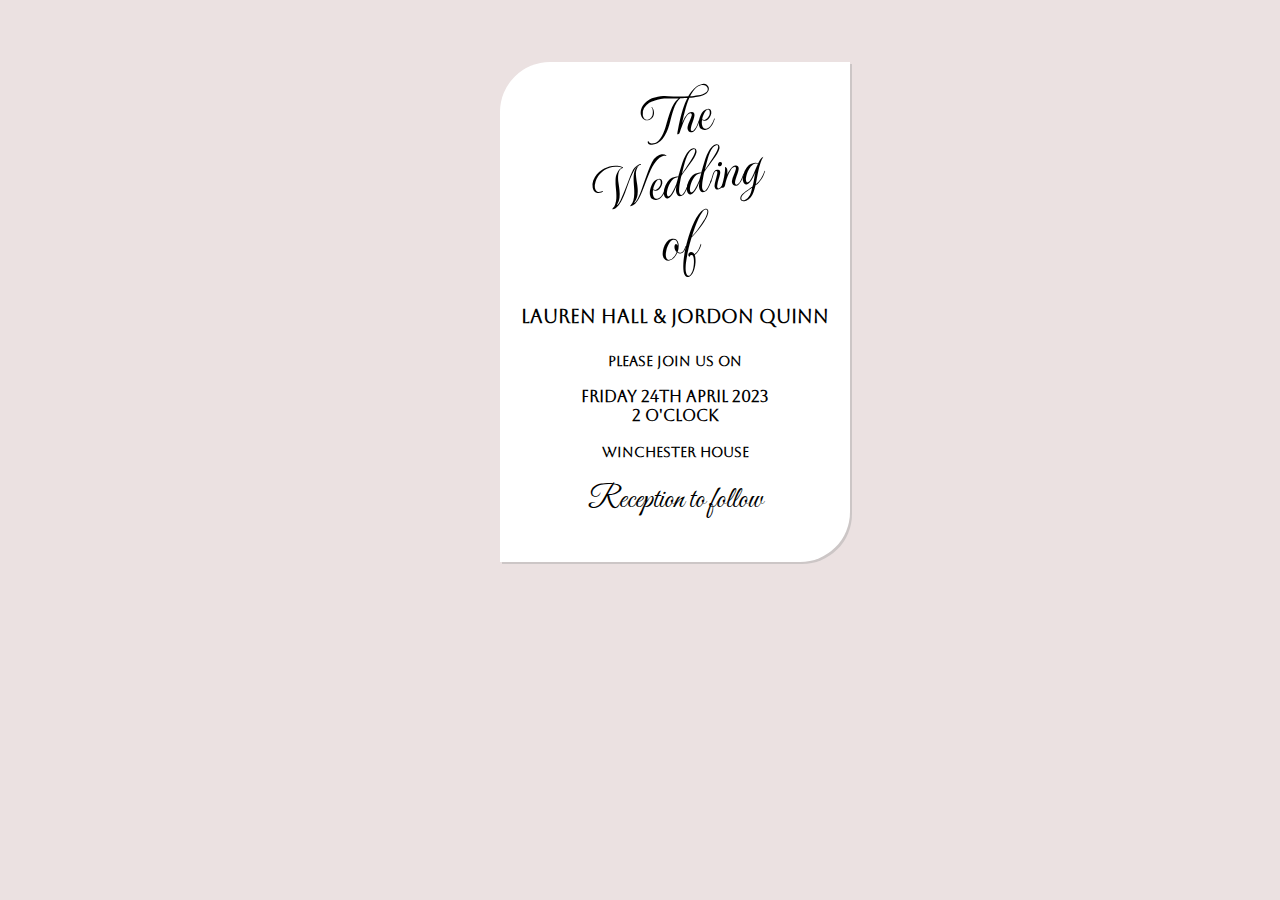
<file: homeworktasks 29.01.2023/indextask4.html>
<!DOCTYPE html>
<html lang="en">

<head>
    <meta charset="UTF-8">
    <meta http-equiv="X-UA-Compatible" content="IE=edge">
    <meta name="viewport" content="width=device-width, initial-scale=1.0">
    <title>Document</title>
    <link rel="preconnect" href="https://fonts.googleapis.com">
    <link rel="preconnect" href="https://fonts.gstatic.com" crossorigin>
    <link href="https://fonts.googleapis.com/css2?family=Great+Vibes&display=swap" rel="stylesheet">
    <link rel="preconnect" href="https://fonts.googleapis.com">
    <link rel="preconnect" href="https://fonts.gstatic.com" crossorigin>
    <link href="https://fonts.googleapis.com/css2?family=Aboreto&display=swap" rel="stylesheet">
    <link rel="preconnect" href="https://fonts.googleapis.com">
    <link rel="preconnect" href="https://fonts.gstatic.com" crossorigin>
    <link href="https://fonts.googleapis.com/css2?family=MonteCarlo&display=swap" rel="stylesheet">
    <link rel="stylesheet" href="./assets/css/styletask4.css">
</head>

<body>
    <div class="full">
        <span class="a a1">The</span><br>
        <span class="a">Wedding</span><br>
        <span class="a">of</span><br>
        <h3>LAUREN HALL & JORDON QUINN</h3><br><br>
        <span class="a4">PLEASE JOIN US ON</span><br>
        <span class="a5">FRIDAY 24TH APRIL 2023 <br> 2 O'CLOCK</span><br>
        <span class="a6">WINCHESTER HOUSE</span><br>
        <span class="a7">Reception to follow</span>
    </div>
</body>

</html>
</file>
<file: homeworktasks 29.01.2023/assets/css/styletask4.css>
*{
    padding: 0;
    margin: 0;
    box-sizing: border-box;
}
html{
    background-color: rgb(235, 225, 225);
}
.full{
    width: 350px;
    height: 500px;
    margin-top: 120px;
    margin-left: 500px;
    background-color: white;
    text-align: center;
    box-shadow: 2px 2px rgb(204, 198, 198);
    border-bottom-right-radius: 50px ;
    border-top-left-radius: 50px;
}

.a{
    font-size: 60px;
    font-family: 'MonteCarlo', cursive;
    transform: rotate(-10deg);
    display: block;
    margin-top: -58px
}
.full h3{
    font-family: 'Aboreto', cursive;
}
.full .a4{
    display: block;
    margin-top: -10px;
    font-size: 14px;
    font-family: 'Aboreto', cursive; 
    font-weight: bold;
}
.full .a5{
    display: block;
    font-family: 'Aboreto', cursive;
    font-weight: bold;
}
.full .a6{
    font-size: 14px;
    font-family: 'Aboreto', cursive;
    font-weight: bold; 
}
.full .a7{
    display: block;
    margin-top: 20px;
    font-family: 'Great Vibes', cursive;
    font-size: 30px;
}
</file>
